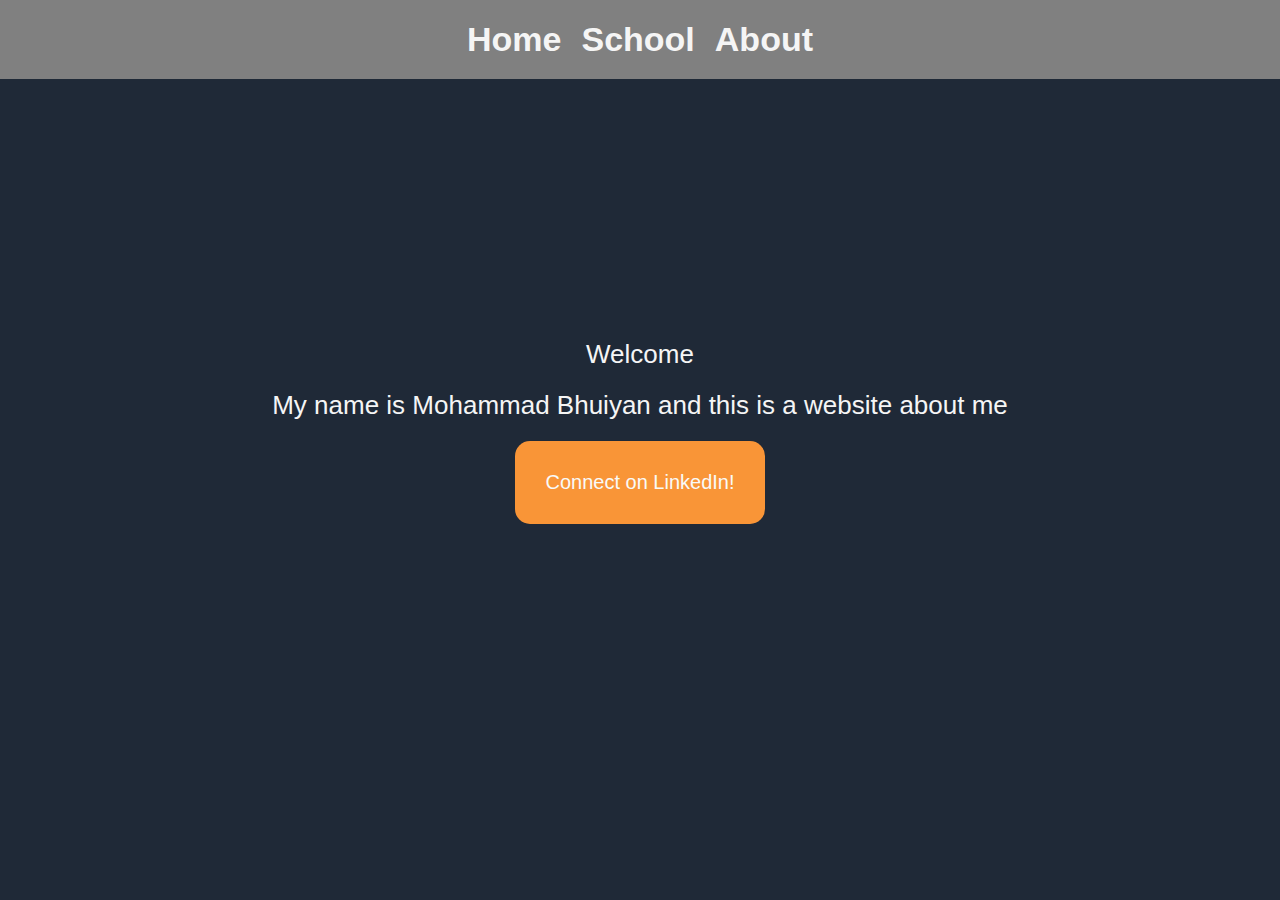
<file: index.html>
<!DOCTYPE html>
<html lang="en">
<head>
    <meta charset="UTF-8">
    <meta name="viewport" content="width=device-width, initial-scale=1.0">
    <title>Home</title>
    <link rel = "stylesheet" href = "style.css">
</head>
<body>
    <div class = "header">
        <div><a href="index.html">Home</a></div>
        <div><a href="school.html">School</a></div>
        <div><a href="about.html">About</a></div>
    </div>
    <div class="container">
        <div class="sentences">
            <div class = "welcome">Welcome</div>
            <div>My name is Mohammad Bhuiyan and this is a website about me</div>
        </div>
        <button class = "LinkedIn"><a href="https://www.linkedin.com/in/mohammad-bhuiyan-46a964228/" target = "_blank" rel = "noopener noreferrer">Connect on LinkedIn!</a></button>
    </div>
</body>
</html>
</file>
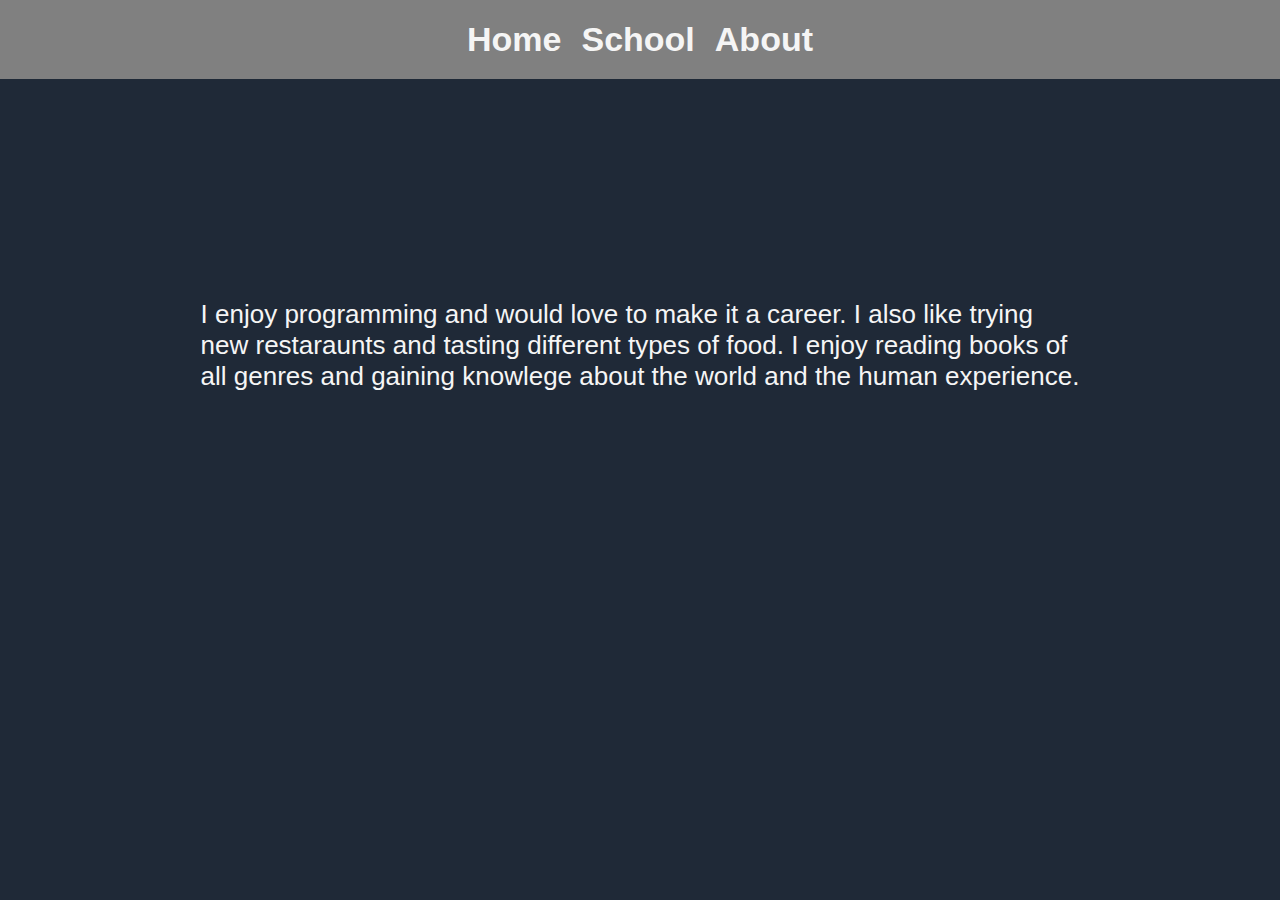
<file: about.html>
<!DOCTYPE html>
<html lang="en">
<head>
    <meta charset="UTF-8">
    <meta name="viewport" content="width=device-width, initial-scale=1.0">
    <title>About</title>
    <link rel = "stylesheet" href = "style.css">
</head>
<body>
    <div class = "header">
        <div><a href="index.html">Home</a></div>
        <div><a href="school.html">School</a></div>
        <div><a href="about.html">About</a></div>
    </div>
    <div class="container">
        I enjoy programming and would love to make it a career. I also like trying<br> 
        new restaraunts and tasting different types of food.
        I enjoy reading books of<br> all genres and gaining knowlege about the world and the human experience. 
    </div>
</body>
</html>
</file>
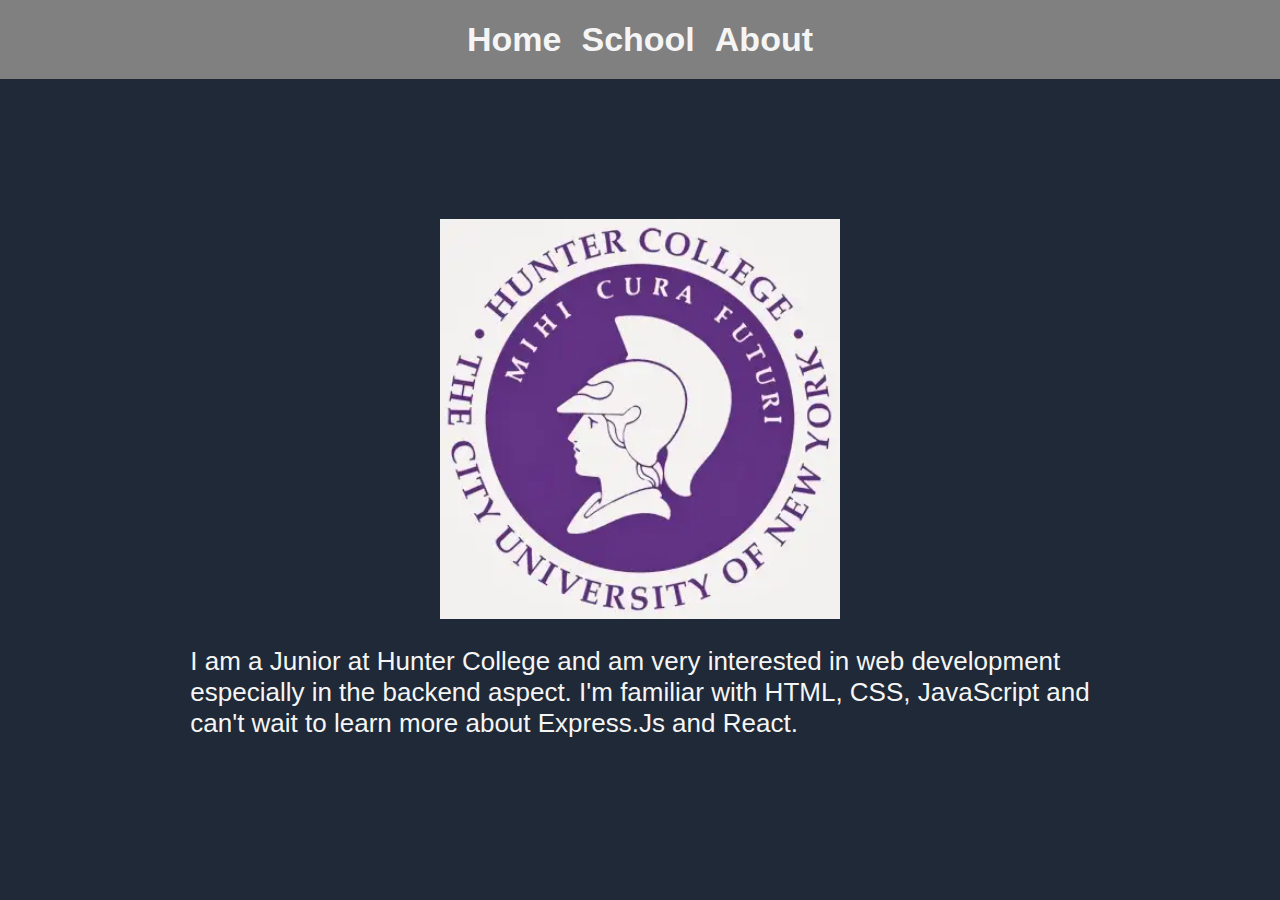
<file: school.html>
<!DOCTYPE html>
<html lang="en">
<head>
    <meta charset="UTF-8">
    <meta name="viewport" content="width=device-width, initial-scale=1.0">
    <title>School</title>
    <link rel = "stylesheet" href = "style.css">
</head>
<body>
    <div class = "header">
        <div><a href="index.html">Home</a></div>
        <div><a href="school.html">School</a></div>
        <div><a href="about.html">About</a></div>
    </div>
    <div class="container school">
        <div class = "img"><img src = "hunterlogo.jpg" height = "400" width = "400"></div>
        I am a Junior at Hunter College and am very interested in web development<br> especially in the backend aspect.
        I'm familiar with HTML, CSS, JavaScript and<br> 
        can't wait to learn more about Express.Js and React.
    </div>
</body>
</html>
</file>
<file: style.css>
body{
    min-height:100vh;
    display: flex;
    flex-direction: column;
    background-color: rgb(210,210,210);
    font-family: Optima, sans-serif;
    color: whitesmoke;
    background-color: #1F2937;
}


.header{
    display: flex;
    justify-content: center;
    gap:20px;
    background-color: gray;
    color: whitesmoke;
    padding:20px;
    font-size: 34px;
    font-weight: 700;
}

a{
    text-decoration: none;
    color: inherit;
}

.container{
    margin-top: 200px;
    display: flex;
    flex-direction: column;
    align-items: center;
    justify-content: center;
    font-size: 26px;
    padding: 20px;
}

.school{
    margin-top: 100px;
    display: flex;
    flex-direction: column;
    align-items: center;
    justify-content: center;
    font-size: 26px;
    padding: 20px;
}
.welcome{
    margin: 20px;
}

.LinkedIn{
    padding:30px;
    background-color:rgb(249, 149, 55);
    border-radius: 15px;
    border:none;
    color: #F9FAF8;
    font-size: 20px;
}

.sentences{
    display: flex;
    flex-direction: column;
    justify-content: center;
    align-items: center;
    margin:20px;
}

.img{
    margin:20px
}


*{
    margin:0;
    /* outline:2px solid red; */
}


@media (max-width: 1024px) {
    .header {
        font-size: 28px; /* Reduce font size for smaller screens */
        padding: 15px;
        gap: 15px;
    }

    .container {
        margin-top: 150px; /* Adjust margin */
        font-size: 24px; /* Slightly smaller font */
    }

    .LinkedIn {
        padding: 25px; /* Reduce button padding */
        font-size: 18px; /* Smaller font on the button */
    }
}

@media (max-width: 768px) {
    .header {
        flex-direction: column; /* Stack navigation vertically */
        align-items: center;
        font-size: 22px;
    }

    .container {
        margin-top: 100px;
        font-size: 22px;
        padding: 15px;
    }

    .LinkedIn {
        padding: 20px;
        font-size: 16px;
    }
}

@media (max-width: 480px) {
    .header {
        font-size: 18px;
        padding: 10px;
        gap: 10px;
    }

    .container {
        margin-top: 50px;
        font-size: 20px;
        padding: 10px;
    }

    .LinkedIn {
        padding: 15px;
        font-size: 14px;
    }
}
</file>
